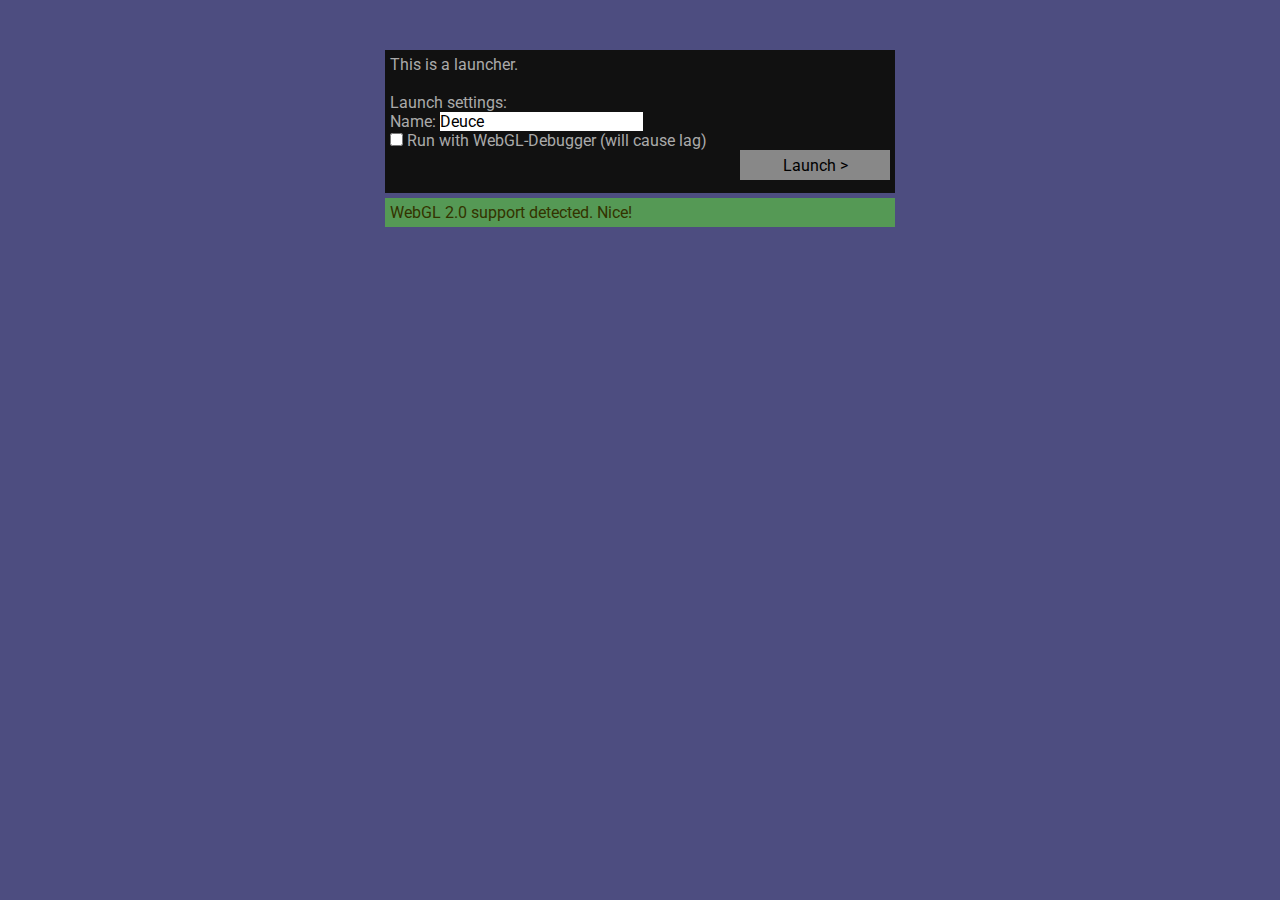
<file: index.html>
<!DOCTYPE html>
<html>
<head>
	<title>Launcher</title>
	<link href='https://fonts.googleapis.com/css?family=Roboto' rel='stylesheet' type='text/css'>
	<style type="text/css">
	*{
	margin: 0;
	padding: 0;
	border: 0;
	font-size: 16px;
	font-family: Roboto;
	}
	body{
		background-color:#4D4D80;
	}
	button{
		text-align: center;
		border:none;
		background:#888;
		height: 30px;
		width: 150px;
	}button:hover{
		background: #999;
	}button:active{
		background: #777;
	}
	div#main{
		padding:5px;
		max-width: 500px;
		color: #aaa;
		margin: 50px auto 0px auto;
		background-color: #111;

	}
	#buttonwrapper{
		float: right;	
		margin: auto;
	}
	.error{
		padding:5px;
		max-width: 500px;
		color: #faa;
		margin: 5px auto;
		background-color: #511;
	}
	.warn{
		padding:5px;
		max-width: 500px;
		color: #330;
		margin: 5px auto;
		background-color: #c91;
	}
	.nice{
		padding:5px;
		max-width: 500px;
		color: #330;
		margin: 5px auto;
		background-color: #595;
	}
	div#noscript{
		padding:5px;
		max-width: 500px;
		color: #faa;
		margin: 5px auto;
		background-color: #511;
	}
	canvas{
		display:none;
	}/*
	#errorbutton{
		color: #faa;
		background:#511;
	}*/
	</style>
</head>
<body>


	<div id="main">
		<p>This is a launcher.</p>
		<br>
		Launch settings:
		<form autocomplete="off">

			Name: <input type="text" id="name" value="Deuce"></input><br>
			<input type="checkbox" id="debug"> Run with WebGL-Debugger (will cause lag)</input><br>
			<div id="buttonwrapper"><button id="run" type="submit"> Launch &gt; </button></div>
		<br>
		<br>
		</form>
	</div>
	<div id='blocks'></div>

	<noscript><div id="noscript">
		Error: No javascript.
	</div></noscript>

	<canvas id="glcanvas"></canvas>
	<canvas id="glcanvas2"></canvas>




	<script type="text/javascript">
		"use strict";
		(function(a){
		if(/(android|bb\d+|meego|android|ipad|playbook|silk).+mobile|avantgo|bada\/|blackberry|blazer|compal|elaine|fennec|hiptop|iemobile|ip(hone|od)|iris|kindle|lge |maemo|midp|mmp|mobile.+firefox|netfront|opera m(ob|in)i|palm( os)?|phone|p(ixi|re)\/|plucker|pocket|psp|series(4|6)0|symbian|treo|up\.(browser|link)|vodafone|wap|windows ce|xda|xiino/i.test(a)||/1207|6310|6590|3gso|4thp|50[1-6]i|770s|802s|a wa|abac|ac(er|oo|s\-)|ai(ko|rn)|al(av|ca|co)|amoi|an(ex|ny|yw)|aptu|ar(ch|go)|as(te|us)|attw|au(di|\-m|r |s )|avan|be(ck|ll|nq)|bi(lb|rd)|bl(ac|az)|br(e|v)w|bumb|bw\-(n|u)|c55\/|capi|ccwa|cdm\-|cell|chtm|cldc|cmd\-|co(mp|nd)|craw|da(it|ll|ng)|dbte|dc\-s|devi|dica|dmob|do(c|p)o|ds(12|\-d)|el(49|ai)|em(l2|ul)|er(ic|k0)|esl8|ez([4-7]0|os|wa|ze)|fetc|fly(\-|_)|g1 u|g560|gene|gf\-5|g\-mo|go(\.w|od)|gr(ad|un)|haie|hcit|hd\-(m|p|t)|hei\-|hi(pt|ta)|hp( i|ip)|hs\-c|ht(c(\-| |_|a|g|p|s|t)|tp)|hu(aw|tc)|i\-(20|go|ma)|i230|iac( |\-|\/)|ibro|idea|ig01|ikom|im1k|inno|ipaq|iris|ja(t|v)a|jbro|jemu|jigs|kddi|keji|kgt( |\/)|klon|kpt |kwc\-|kyo(c|k)|le(no|xi)|lg( g|\/(k|l|u)|50|54|\-[a-w])|libw|lynx|m1\-w|m3ga|m50\/|ma(te|ui|xo)|mc(01|21|ca)|m\-cr|me(rc|ri)|mi(o8|oa|ts)|mmef|mo(01|02|bi|de|do|t(\-| |o|v)|zz)|mt(50|p1|v )|mwbp|mywa|n10[0-2]|n20[2-3]|n30(0|2)|n50(0|2|5)|n7(0(0|1)|10)|ne((c|m)\-|on|tf|wf|wg|wt)|nok(6|i)|nzph|o2im|op(ti|wv)|oran|owg1|p800|pan(a|d|t)|pdxg|pg(13|\-([1-8]|c))|phil|pire|pl(ay|uc)|pn\-2|po(ck|rt|se)|prox|psio|pt\-g|qa\-a|qc(07|12|21|32|60|\-[2-7]|i\-)|qtek|r380|r600|raks|rim9|ro(ve|zo)|s55\/|sa(ge|ma|mm|ms|ny|va)|sc(01|h\-|oo|p\-)|sdk\/|se(c(\-|0|1)|47|mc|nd|ri)|sgh\-|shar|sie(\-|m)|sk\-0|sl(45|id)|sm(al|ar|b3|it|t5)|so(ft|ny)|sp(01|h\-|v\-|v )|sy(01|mb)|t2(18|50)|t6(00|10|18)|ta(gt|lk)|tcl\-|tdg\-|tel(i|m)|tim\-|t\-mo|to(pl|sh)|ts(70|m\-|m3|m5)|tx\-9|up(\.b|g1|si)|utst|v400|v750|veri|vi(rg|te)|vk(40|5[0-3]|\-v)|vm40|voda|vulc|vx(52|53|60|61|70|80|81|83|85|98)|w3c(\-| )|webc|whit|wi(g |nc|nw)|wmlb|wonu|x700|yas\-|your|zeto|zte\-/i.test(a.substr(0,4)))
		{
			warn('Mobile/tablet browser detected. This is designed to be used with mouse and keyboard.');
		}

		})(navigator.userAgent||navigator.vendor||window.opera);

		function error(msg){
			var blocks = document.getElementById('blocks');
			blocks.innerHTML += "<div class='error'>"+msg+"</div>";
		}
		function warn(msg){
			var blocks = document.getElementById('blocks');
			blocks.innerHTML += "<div class='warn'>"+msg+"</div>";
		}
		function compliment(msg){
			var blocks = document.getElementById('blocks');
			blocks.innerHTML += "<div class='nice'>"+msg+"</div>";
		}

		var run = document.getElementById('run');
		var debug = document.getElementById('debug');
		// var buttonwrapper = document.getElementById('buttonwrapper');
		var pointerlocksupport = 
			(document.body.requestPointerLock || 
			document.body.mozRequestPointerLock || 
			document.body.webkitRequestPointerLock);
		var canvas = document.getElementById('glcanvas');
		var canvas2 = document.getElementById('glcanvas2');


		var gl;
		try {
			gl = canvas.getContext("webgl");
		} catch (e) {
		}
		var gl2;
		try {
			gl2 = canvas2.getContext("webgl2");
		} catch (e) {
		}

		if(!gl){
			error('No WebGL support by your browser/device. You cannot run this game.');
		} else if(!gl2){
			warn('Only WebGL version 1.0 is supported, some features that require 2.0 will be disabled and perfomance might suffer.');
		} else {
			compliment('WebGL 2.0 support detected. Nice!');
		}
		if(!pointerlocksupport){
			error('No pointerlock support.');
		}
		if(!Worker){
			error('No worker support.');
		}
		
		run.onclick = function(e){
			
			e = e || event;
			e.preventDefault();
			var settings = "";
			
			settings += "name=" + document.getElementById('name').value + ",";
			if(debug.checked) settings += "debug=true";
			
			location.assign('./client.html?'+settings);
			
		};
	</script>
</body>
</html>
</file>
